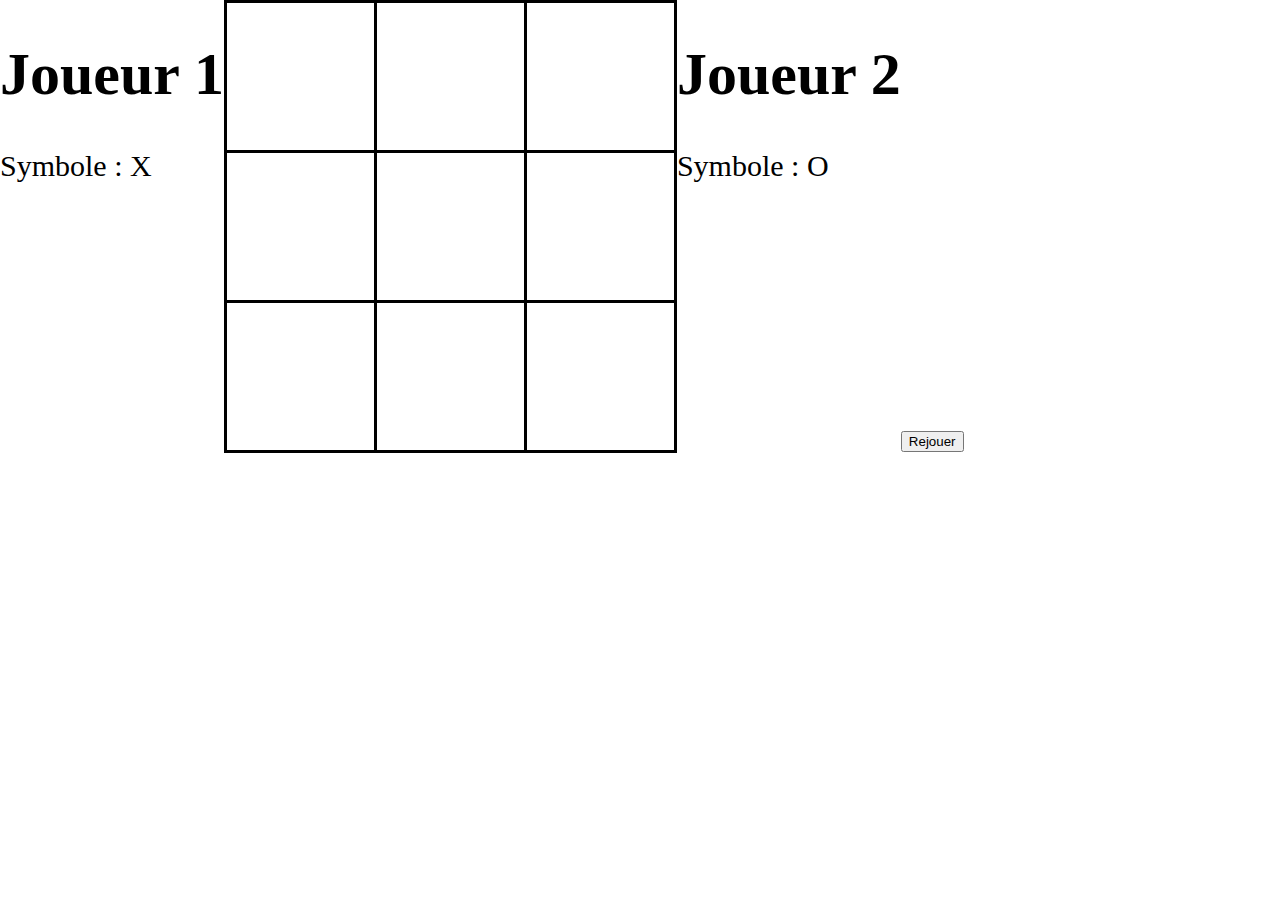
<file: front/morpion/index.html>
<!DOCTYPE html>
<html lang="fr">
<head>
    <meta charset="UTF-8">
    <meta name="viewport" content="width=device-width, initial-scale=1.0">
    <link rel="stylesheet" href="style.css">
    <title>Morpion</title>
</head>
<body>
    <div id="player1">
        <h1>Joueur 1</h1>
        <p>Symbole : X</p>
        <p id="victoryone">VICTOIRE!!!</p>
        <p id="draw">MATCH NUL.</p>
    </div>
    <div id="game">
        <table>
            <tbody>
                <tr>
                    <td id="1-1"></td>
                    <td id="1-2"></td>
                    <td id="1-3"></td>
                </tr>
                <tr>
                    <td id="2-1"></td>
                    <td id="2-2"></td>
                    <td id="2-3"></td>
                </tr>
                <tr>
                    <td id="3-1"></td>
                    <td id="3-2"></td>
                    <td id="3-3"></td>
                </tr>
            </tbody>
        </table>
    </div>
    <div id="player2">
        <h1>Joueur 2</h1>
        <p>Symbole : O</p>
        <p id="victorytwo">VICTOIRE!!!</p>
    </div>
    <div id="replay"><button id="reset">Rejouer</button></div>
    <script
    src="https://code.jquery.com/jquery-3.4.1.min.js"
    integrity="sha256-CSXorXvZcTkaix6Yvo6HppcZGetbYMGWSFlBw8HfCJo="
    crossorigin="anonymous"></script>
    <script src="script.js"></script>
</body>
</html>
</file>
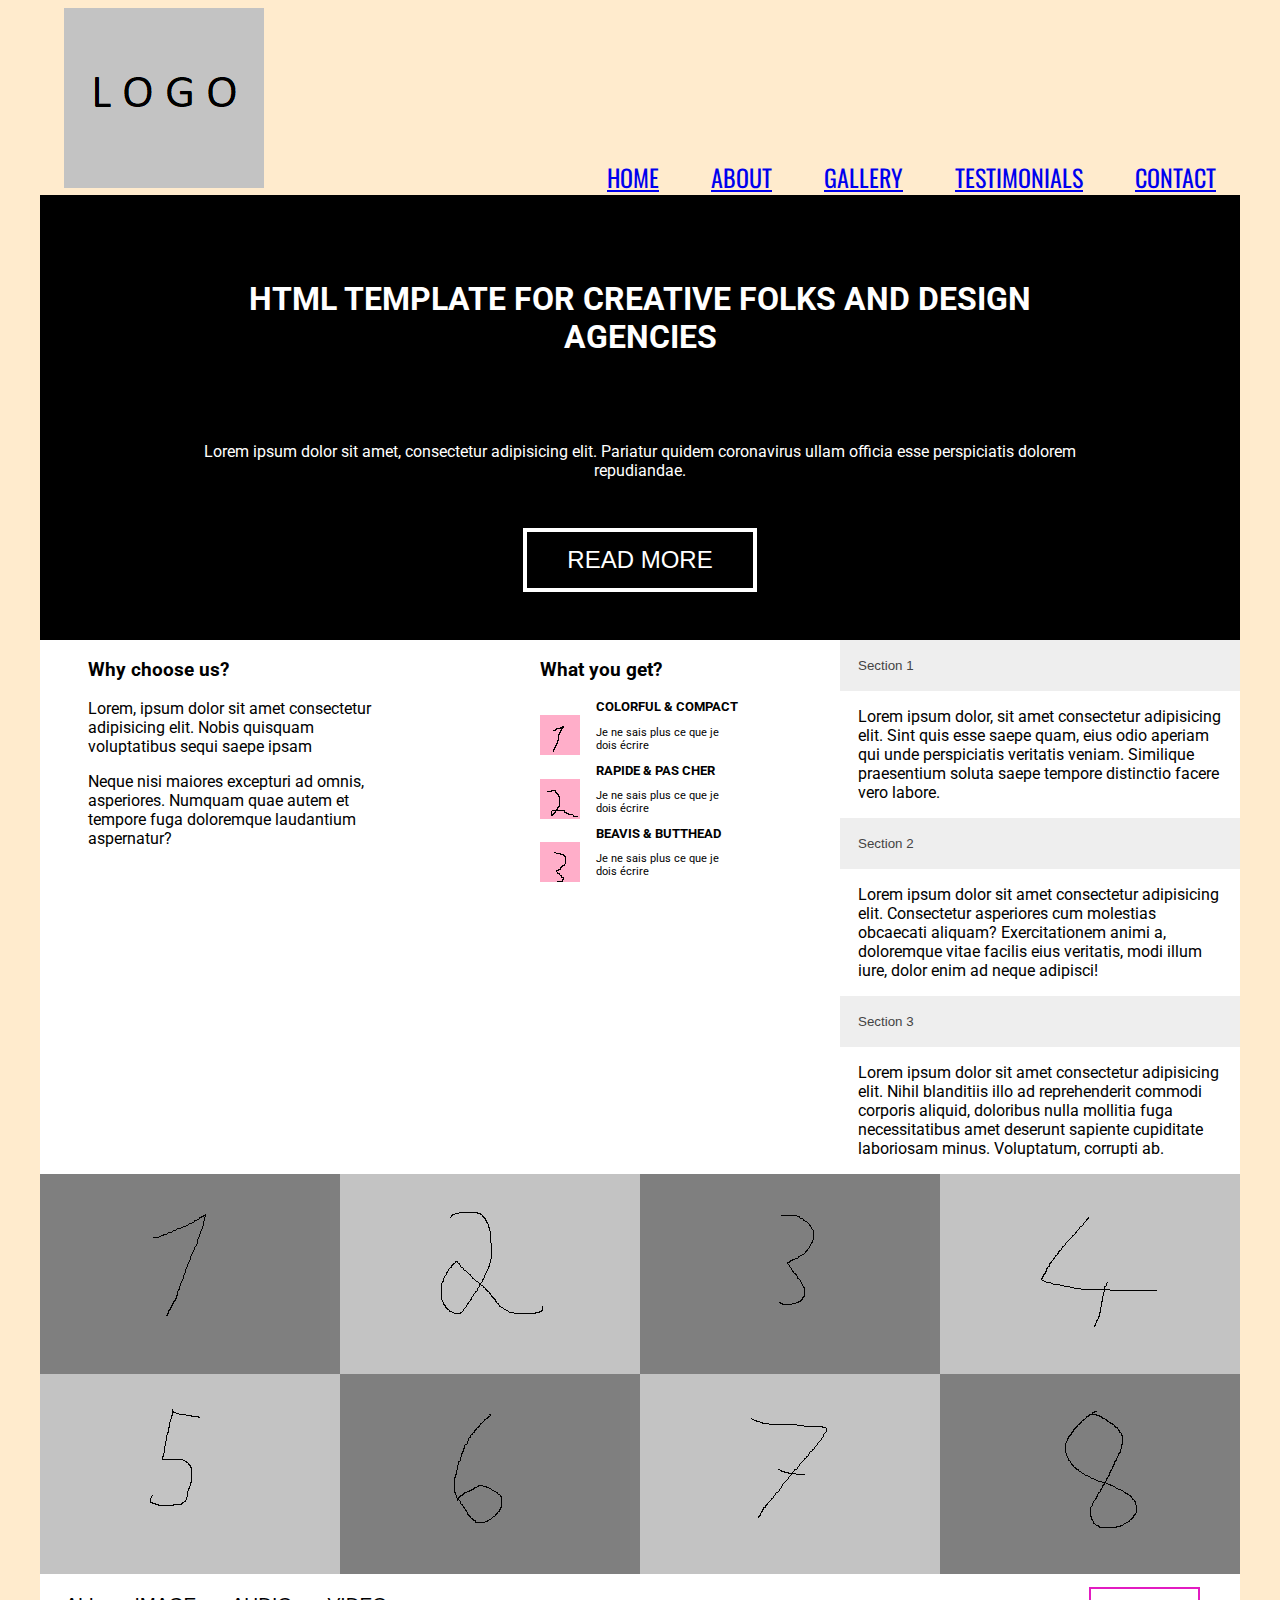
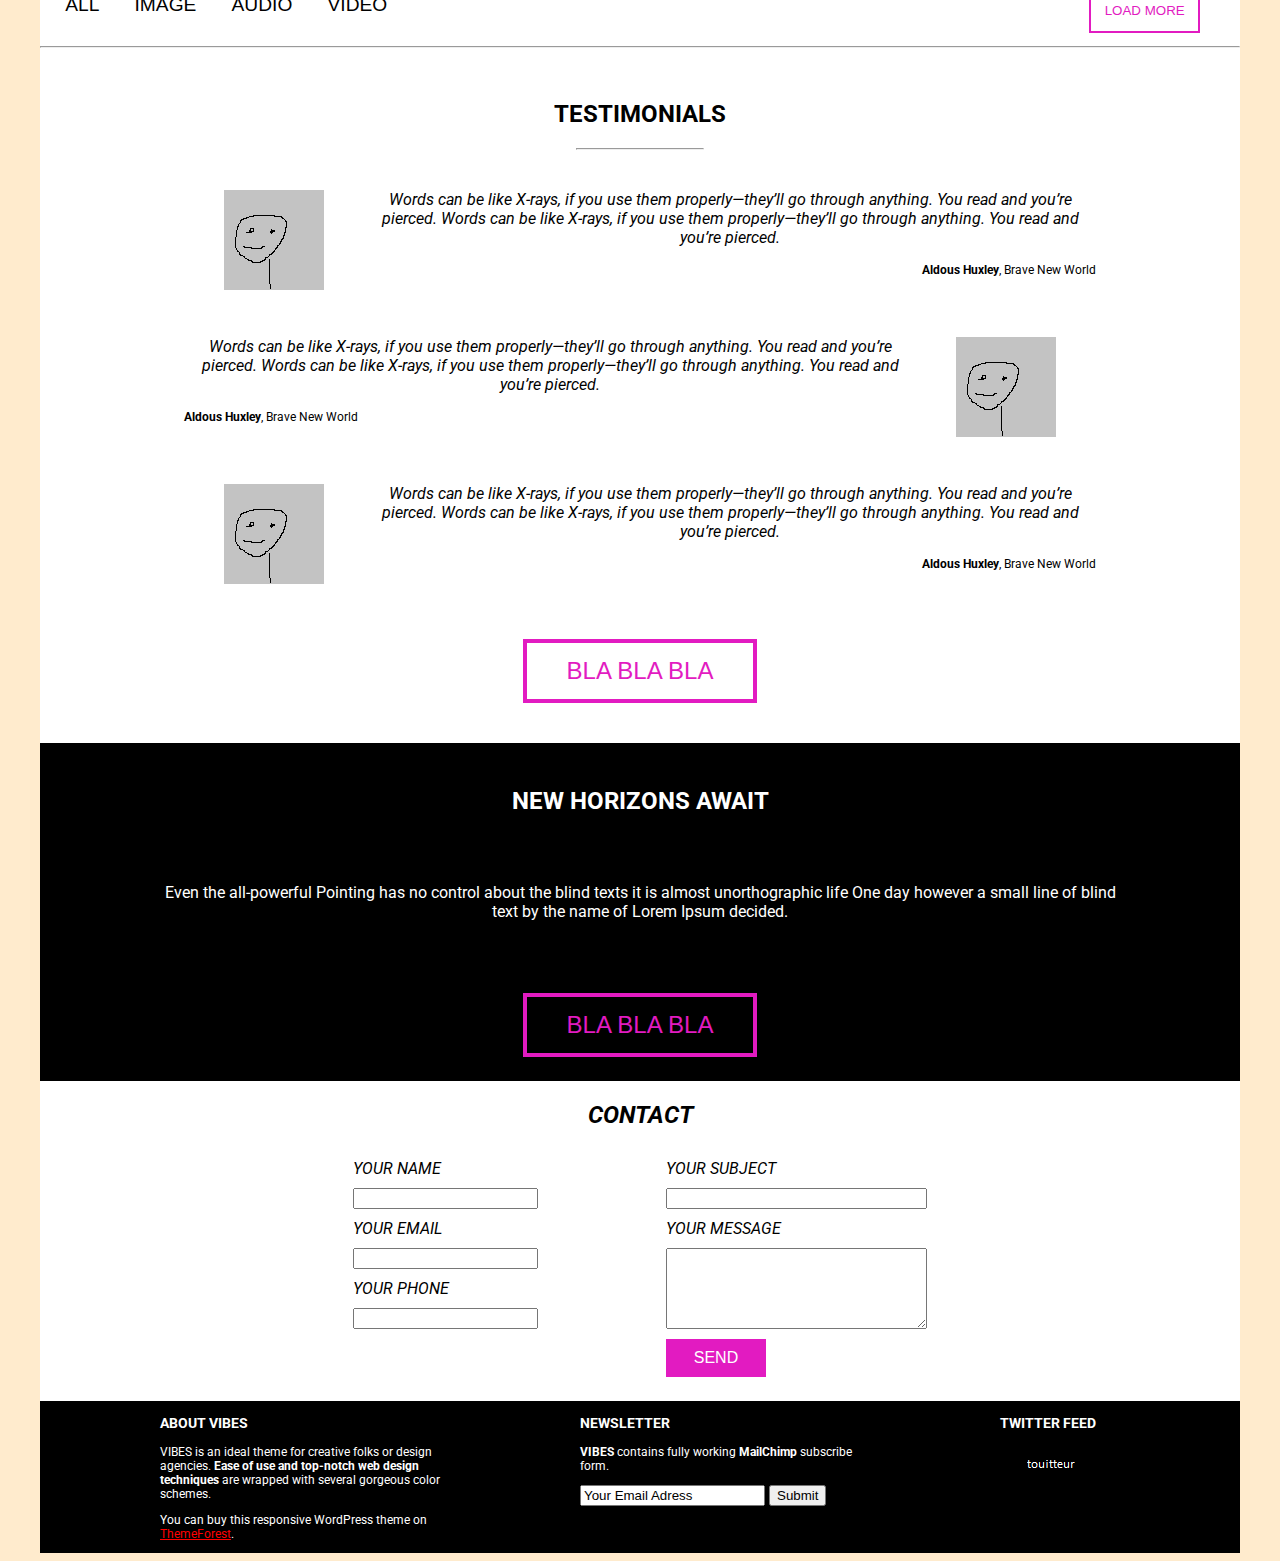
<file: front/vibes/index.html>
<!DOCTYPE html>
<html>
    <head>
        <meta charset="UTF-8">
        <meta name="viewport" content="width=device-width, initial-scale=1.0">
        <link rel="stylesheet" href="style.css">
        <link href="https://fonts.googleapis.com/css?family=Oswald|Roboto&display=swap" rel="stylesheet">
        <title>Exercice Vibe</title>
    </head>
    <body>
    <div id="wrapper">
        <header>
            <a href=""><img src="logo.png" alt="logo"></a>
            <nav id="main">
                <a href="#wrapper">HOME</a>
                <a href="#about">ABOUT</a>
                <a href="#gallery">GALLERY</a>
                <a href="#article1">TESTIMONIALS</a>
                <a href="#contact">CONTACT</a>
            </nav>
        </header>
        <main class="flexdown">
            <section id="banner" class="central black">
                <h1>HTML TEMPLATE FOR CREATIVE FOLKS AND DESIGN AGENCIES</h1>
                <p>Lorem ipsum dolor sit amet, consectetur adipisicing elit. Pariatur quidem coronavirus ullam officia esse perspiciatis dolorem repudiandae.</p>
                <a href=""><button type="button" class="linkbutton">read more</button></a>
            </section>
            <section id="stuff" class="flexone white">
                <article id="chooseUs">
                    <h3>Why choose us?</h3>
                    <p>Lorem, ipsum dolor sit amet consectetur adipisicing elit. Nobis quisquam voluptatibus sequi saepe ipsam</p>
                    <p>Neque nisi maiores excepturi ad omnis, asperiores. Numquam quae autem et tempore fuga doloremque laudantium aspernatur?</p>
                </article>
                <article id="wyg">
                    <h3>What you get?</h3>
                    <div>
                        <figure><img src="list1.png" alt="list 1"></figure>
                        <h4>COLORFUL & COMPACT</h4>
                        <p>Je ne sais plus ce que je dois écrire</p>
                    </div>
                    <div>
                        <figure><img src="list2.png" alt="list 2"></figure>
                        <h4>RAPIDE & PAS CHER</h4>
                        <p>Je ne sais plus ce que je dois écrire</p>
                    </div>
                    <div>
                        <figure><img src="list3.png" alt="list 3"></figure>
                        <h4>BEAVIS & BUTTHEAD</h4>
                        <p>Je ne sais plus ce que je dois écrire</p>
                    </div>
                </article>
                <div id="titles">
                    <button class="accordion">Section 1</button>
                    <p class="panel">Lorem ipsum dolor, sit amet consectetur adipisicing elit. Sint quis esse saepe quam, eius odio aperiam qui unde perspiciatis veritatis veniam.
                        Similique praesentium soluta saepe tempore distinctio facere vero labore.</p>                    
                    <button class="accordion">Section 2</button>
                    <p class="panel">Lorem ipsum dolor sit amet consectetur adipisicing elit. Consectetur asperiores cum molestias obcaecati aliquam? Exercitationem animi a,
                        doloremque vitae facilis eius veritatis, modi illum iure, dolor enim ad neque adipisci!</p>                    
                    <button class="accordion">Section 3</button>
                    <p class="panel">Lorem ipsum dolor sit amet consectetur adipisicing elit. Nihil blanditiis illo ad reprehenderit commodi corporis aliquid,
                        doloribus nulla mollitia fuga necessitatibus amet deserunt sapiente cupiditate laboriosam minus. Voluptatum, corrupti ab.</p>                    
                </div>
            </section>       
            <section id="gallery">
                <img src="gallery1.png" alt="image 1">
                <img src="gallery2.png" alt="image 2">
                <img src="gallery3.png" alt="image 3">
                <img src="gallery4.png" alt="image 4">
                <img src="gallery5.png" alt="image 5">
                <img src="gallery6.png" alt="image 6">
                <img src="gallery7.png" alt="image 7">
                <img src="gallery8.png" alt="image 8">
                <div>
                    <button id="all" class="sorting">all</button>
                    <button id="image" class="sorting">image</button>
                    <button id="audio" class="sorting">audio</button>
                    <button id="video" class="sorting">video</button>
                    <button id="more">load more</button>
                    <hr>
                </div>
                
            </section>
            <article id="article1" class="central white">
                <h2>TESTIMONIALS</h2><hr>
                <div>
                    <figure class="portrait1"><img src="portrait.png" alt="portrait"></figure>
                    <p><em>Words can be like X-rays, if you use them properly—they’ll go through anything. You read and you’re pierced. Words can be like X-rays,
                        if you use them properly—they’ll go through anything. You read and you’re pierced.</em></p>
                    <p class="reference1"><strong>Aldous Huxley</strong>, Brave New World</p>
                </div>
                <div>
                    <figure class="portrait2"><img src="portrait.png" alt="portrait"></figure>
                    <p><em>Words can be like X-rays, if you use them properly—they’ll go through anything. You read and you’re pierced. Words can be like X-rays,
                        if you use them properly—they’ll go through anything. You read and you’re pierced.</em></p>
                    <p class="reference2"><strong>Aldous Huxley</strong>, Brave New World</p>
                </div>
                <div>
                    <figure class="portrait1"><img src="portrait.png" alt="portrait"></figure>
                    <p><em>Words can be like X-rays, if you use them properly—they’ll go through anything. You read and you’re pierced. Words can be like X-rays,
                        if you use them properly—they’ll go through anything. You read and you’re pierced.</em></p>
                    <p class="reference1"><strong>Aldous Huxley</strong>, Brave New World</p>
                </div>
                <p><a href=""><button type="button" class="linkbutton">bla bla bla</button></a></p>
            </article>
            <article id="article2" class="central black">
                <h2>NEW HORIZONS AWAIT</h2>
                <p>Even the all-powerful Pointing has no control about the blind texts it is almost unorthographic life One day however a small line of blind text by the name
                    of Lorem Ipsum decided.</p>
                <a href=""><button type="button" class="linkbutton">bla bla bla</button></a>
            </article>
            <address id="contact" class="central white">
                <h2>CONTACT</h2>
                <form action="">
                    <div class="flexdown">
                        <label for="name">YOUR NAME</label>
                        <input type="text" id="name">
                        <label for="email">YOUR EMAIL</label>
                        <input type="email" id="email">
                        <label for="phone">YOUR PHONE</label>
                        <input type="text" id="phone">
                    </div>
                    <div class="flexdown">
                        <label for="subject">YOUR SUBJECT</label>
                        <input type="text" id="subject">
                        <label for="message">YOUR MESSAGE</label>
                        <textarea id="message" cols="30" rows="5"></textarea>
                        <input type="submit" value="SEND" id="send">
                    </div>
                </form>
            </address>
        </main>
        <footer class="flexone black">
            <div id="about">
                <h3>ABOUT VIBES</h3>
                <p>VIBES is an ideal theme for creative folks or design agencies. <strong>Ease of use and top-notch web design techniques</strong> are wrapped with several gorgeous color schemes.</p>
                <p>You can buy this responsive WordPress theme on <a href="">ThemeForest</a>.</p>
            </div>
            <div id="newsletter">
                <h3>NEWSLETTER</h3>
                <p><strong>VIBES</strong> contains fully working <strong>MailChimp</strong> subscribe form.</p>
                <form action="">
                    <input type="email" value="Your Email Adress">
                    <input type="submit">
                </form>
            </div>
            <div id="twitfeed">
                <h3>TWITTER FEED</h3>
                <img src="twitter.png" alt="twitter">
            </div>
        </footer>
    </div>
    <script src="https://code.jquery.com/jquery-3.4.1.min.js"
    integrity="sha256-CSXorXvZcTkaix6Yvo6HppcZGetbYMGWSFlBw8HfCJo="
    crossorigin="anonymous"></script>
    <script src="script.js"></script>
    </body>
</html>
</file>
<file: front/morpion/style.css>
* {
    box-sizing: border-box;
}

body {
    margin: 0;
    font-size: 30px;
    display: flex;
}

table {
    border-collapse: collapse;
    border: 3px solid black;
}

td {
    border: 3px solid black;
    width: 5em;
    text-align: center;
    
}

tr {
    border: 3px solid black;
    height: 5em;
    vertical-align: middle;
}
#replay {
    align-self: flex-end;
}
#victoryone, #victorytwo, #draw {
    display: none;
}
</file>
<file: front/vibes/style.css>
*{
    box-sizing: border-box;
}
body {
    background-color: blanchedalmond;
    font-size: 16px;
}
#wrapper {
    max-width: 1200px;
    margin: auto;
}
header {
    display: flex;
    width: 100%;
    align-items: flex-end;
    justify-content: space-between;
    font-family: 'Oswald', sans-serif;
}
header a {
    padding-left: 1em;
    padding-right: 1em;
    font-size: 1.5em;
}
main {
    width: 100%;
    font-family: 'Roboto', sans-serif;
}
#banner {
    padding-left: 9em;
    padding-right: 9em;
    padding-top: 4em;
    padding-bottom: 3em;
}
#banner h1, #banner p {
    color: white;
    padding-bottom: 2em;
}
#banner button {
    background-color: black;
    color: white;
    border: 4px solid white;
    cursor: pointer;
}
#stuff {
    justify-content: space-between;
}
#chooseUs {
    max-width: 400px;
    padding-left: 3em;
    padding-right: 3em;
}
#wyg {
    max-width: 400px;
    min-width: 200px;
}
#wyg div {
    display: inline;
    max-width: 400px;
}
#wyg figure {
    float: left;
    margin: 0;
    padding-top: 1em;
    padding-right: 1em;
}
#wyg h4 {
    font-size: 0.8em;
    margin: 0;
}
#wyg p {
    font-size: 0.7em;
}
#titles {
    max-width: 400px;
}
#gallery {
    display: flex;
    flex-wrap: wrap;
    width: 100%;
}
#gallery div {
    background-color: white;
    width: 100%;
}
#more {
    background-color: white;
    color: #e21bc1;
    border: 2px solid #e21bc1;
    margin-top: 1em;
    text-transform: uppercase;
    padding: 1em;
    float: right;
    cursor: pointer;
    margin-right: 3em;
    margin-bottom: 1em;
}
#gallery hr {
    width: 100%;
    background-color: white;
}
hr {
    width: 8em;
}
#article1 {
    padding-top: 1.5em;
    padding-left: 9em;
    padding-right: 9em;
    padding-bottom: 1.5em;
}
#article1 div{
    padding-top: 1em;
    padding-bottom: 1em;
}
#article1 em {
    font-style: italic;
}
#article1 button {
    background-color: white;
    color: #e21bc1;
    border: 4px solid #e21bc1;
    margin-top: 1em;
    cursor: pointer;
}
#article2 {
    padding-left: 7em;
    padding-right: 7em;
    padding-bottom: 1.5em;
    padding-top: 1.5em;
}
#article2 h2, #article2 p {
    color: white;
    padding-bottom: 2em;
}
#article2 button {
    background-color: black;
    color: #e21bc1;
    border: 4px solid #e21bc1;
    margin-top: 1em;
    cursor: pointer;
}
#contact {
    padding-left: 3em;
    padding-right: 3em;
}
#contact form {
    display: flex;
    justify-content: center;

}
#contact div {
    padding-left: 4em;
    padding-right: 4em;
    padding-bottom: 1.5em;
}
#send {
    width: 100px;
    margin-top: 10px;
    background-color: #e21bc1;
    border: none;
    color: white;
    font-size: 16px; 
    padding: 10px 0px;
    cursor: pointer;  
}
#contact label {
    text-align: left;
    padding-bottom: 10px;
    padding-top: 10px;
}
footer {
    justify-content: space-evenly;
    font-family: 'Roboto', sans-serif;
}
footer h3, footer p {
    color: white;
}
footer h3 {
    font-size: 14px;
}
footer p {
    font-size: 12px;
}
footer a:link {
    color: palevioletred;
}
footer a:visited {
    color: red;
}
#about {
    max-width: 300px;
}
#newsletter {
    max-width: 300px;
}
.reference1 {
    text-align: right;
    font-size: 12px;
}
.reference2 {
    text-align: left;
    font-size: 12px;
}
.portrait1 {
    float: left;
}
.portrait2 {
    float: right;
}
.accordion {
    background-color: #eee;
    color: #444;
    cursor: pointer;
    padding: 18px;
    width: 30em;
    text-align: left;
    border: none;
    outline: none;
    transition: 0.5s;
  }
  .accordion:hover {
    background-color: #ccc;
  }
  .panel {
    padding: 0 18px;
    overflow: hidden;
  }
  .flexdown {
      display: flex;
      flex-direction: column;
  }
  .flexone {
      display: flex;
      flex: 1;
  }
  .central {
      align-items: center;
      text-align: center;
  }
  .linkbutton {
    text-align: center;
    padding: 14px 40px;
    font-size: 24px;
    text-transform: uppercase;
  }
  .white {
      background-color: white;
      width: 100%;
  }
  .black {
    background-color: black;
    width: 100%;
  }
  .sorting {
      background-color: white;
      color: black;
      border: none;
      text-transform: uppercase;
      cursor: pointer;
      font-size: 1.2em;
      margin-top: 1em;
      margin-left: 1em;
  }
  .sorting:hover {
      color: #e21bc1;
  }
  @media all and (max-width: 1024px) {
      #gallery {
          justify-content: center;
      }
      .accordion {
          width: 20em;
      }
  }
</file>
